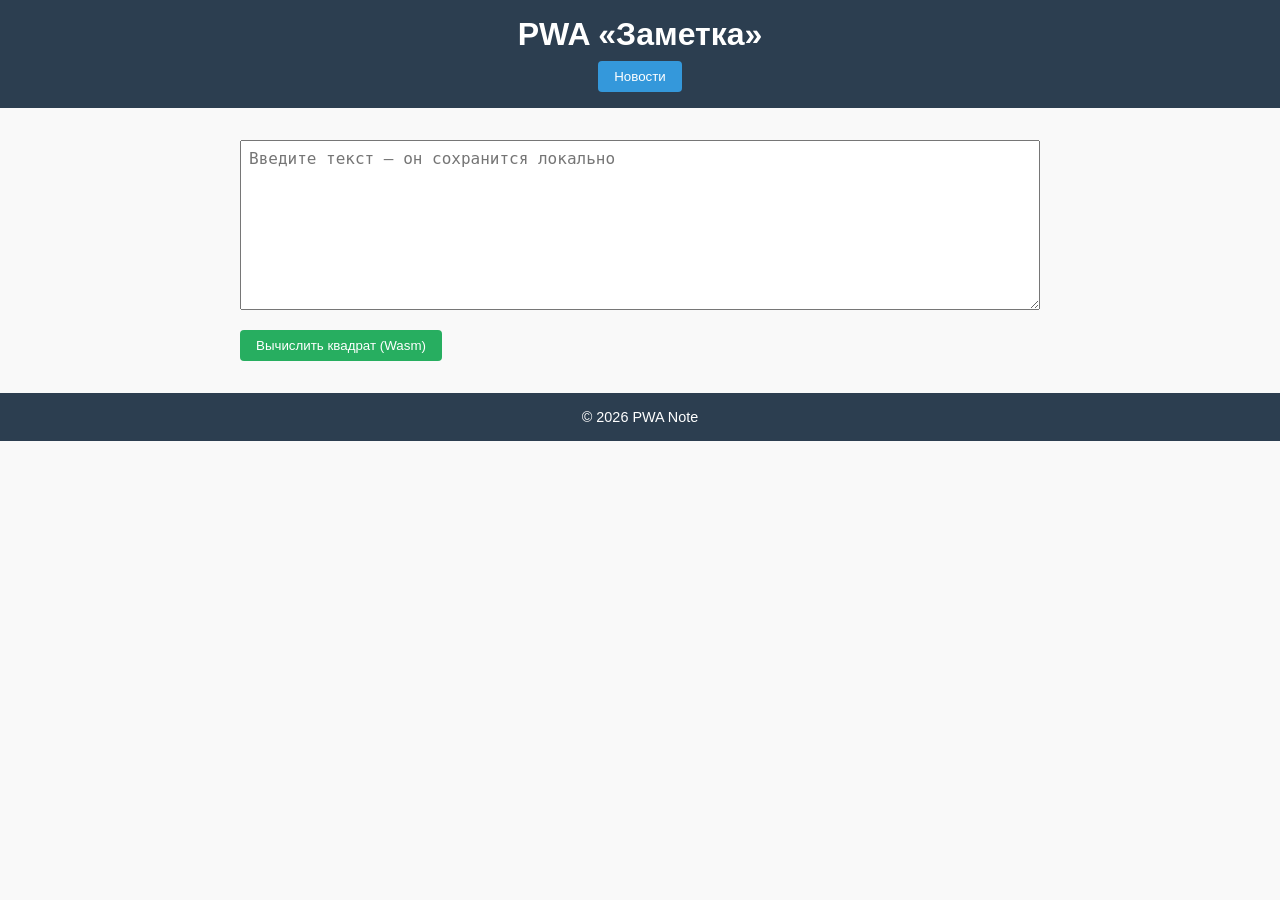
<file: index.html>
<!DOCTYPE html>
<html lang="ru">
<head>
  <meta charset="UTF-8" />
  <!-- viewport обязателен для адаптивности и критериев установки PWA -->
  <meta name="viewport" content="width=device-width, initial-scale=1" />
  <title>PWA «Заметка»</title>
  <link rel="manifest" href="manifest.json" />
  <meta name="theme-color" content="#0d47a1" />
  <!-- Подключаем общий CSS -->
  <link rel="stylesheet" href="style.css" />
</head>
<body>
  <header class="site-header">
    <h1>PWA «Заметка»</h1>
    <nav>
      <button id="news-button" class="nav-btn">Новости</button>
    </nav>
  </header>
  <main>
    <textarea id="note" rows="8" cols="40" placeholder="Введите текст — он сохранится локально"></textarea>
    <div class="actions">
      <button id="wasm-button" class="action-btn">Вычислить квадрат (Wasm)</button>
      <p id="wasm-result"></p>
    </div>
  </main>
  <footer class="site-footer">
    <p>&copy; 2026 PWA Note</p>
  </footer>
  <script>
    // 1. Локальное сохранение текста (простейшее внутреннее хранилище)
    let wasmExports = null;
    fetch('./function.wasm')
      .then(r => r.arrayBuffer())
      .then(bytes => WebAssembly.instantiate(bytes))
      .then(obj => { wasmExports = obj.instance.exports; })
      .catch(err => console.error('Ошибка загрузки Wasm:', err));

    const area = document.getElementById('note');
    area.value = localStorage.getItem('note') || '';
    area.addEventListener('input', () => localStorage.setItem('note', area.value));

    const wasmButton = document.getElementById('wasm-button');
    const wasmResult = document.getElementById('wasm-result');
    wasmButton.addEventListener('click', () => {
      if (wasmExports) {
        wasmResult.textContent = wasmExports.square(7);
      } else {
        wasmResult.textContent = 'Wasm модуль не загружен.';
      }
    });

    // Переход к странице новостей
    document.getElementById('news-button').addEventListener('click', () => {
      location.href = 'news.html';
    });

    // 2. Регистрация Service Worker — только в безопасном контексте (HTTPS или localhost)
    if ('serviceWorker' in navigator) {
      navigator.serviceWorker.register('service-worker.js')
        .then(() => console.log('Service Worker зарегистрирован'))
        .catch(err => console.error('Ошибка регистрации SW:', err));
    }
  </script>
</body>
</html>
</file>
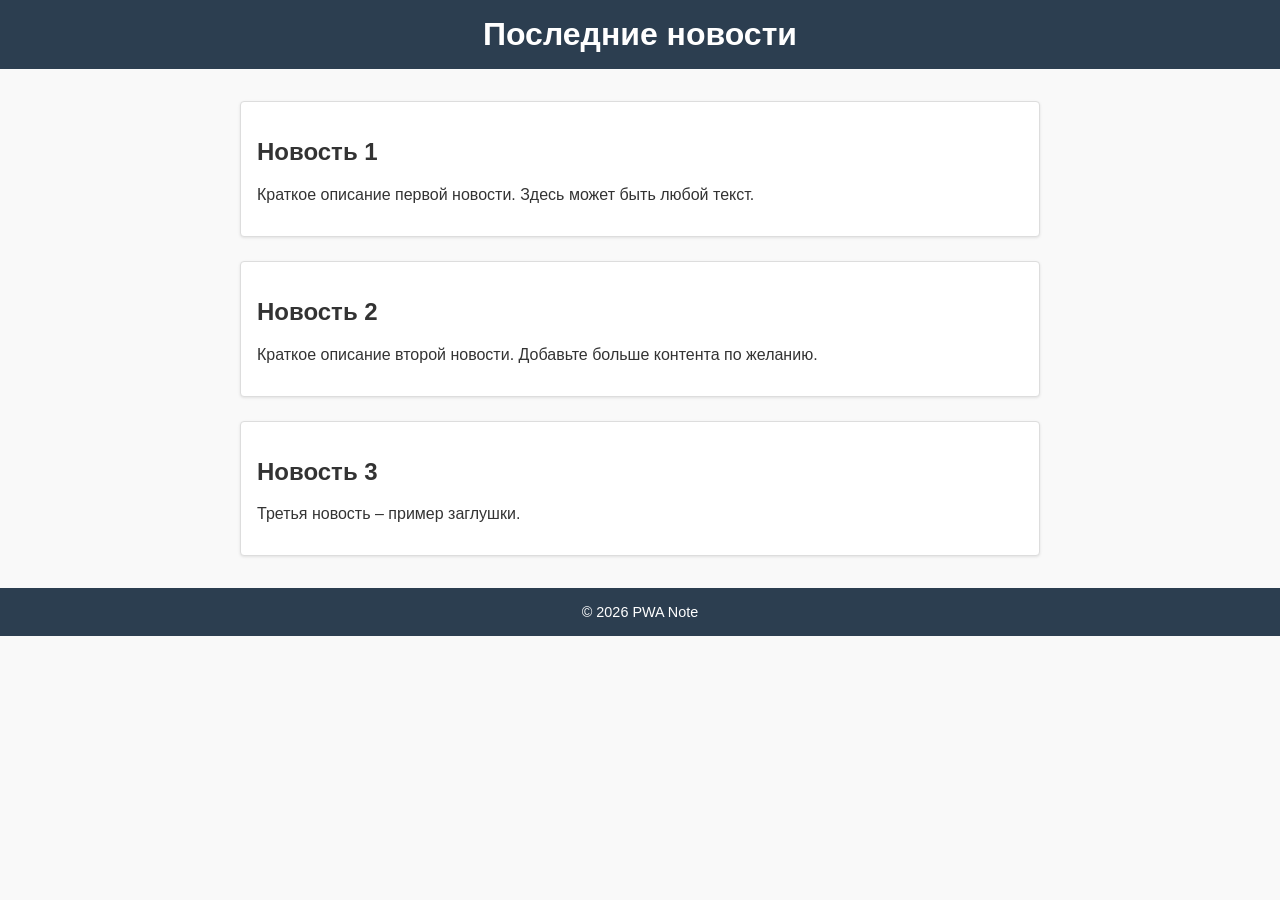
<file: news.html>
<!DOCTYPE html>
<html lang="ru">
<head>
  <meta charset="UTF-8" />
  <meta name="viewport" content="width=device-width, initial-scale=1.0" />
  <title>Новости</title>
  <link rel="stylesheet" href="style.css" />
</head>
<body>
  <header>
    <h1>Последние новости</h1>
  </header>
  <main>
    <article class="news-item">
      <h2>Новость 1</h2>
      <p>Краткое описание первой новости. Здесь может быть любой текст.</p>
    </article>
    <article class="news-item">
      <h2>Новость 2</h2>
      <p>Краткое описание второй новости. Добавьте больше контента по желанию.</p>
    </article>
    <article class="news-item">
      <h2>Новость 3</h2>
      <p>Третья новость – пример заглушки.</p>
    </article>
  </main>
  <footer>
    <p>&copy; 2026 PWA Note</p>
  </footer>
</body>
</html>
</file>
<file: style.css>
/* Общие стили */
body {
  margin: 0;
  font-family: Arial, Helvetica, sans-serif;
  background: #f9f9f9;
  color: #333;
}
header, footer {
  background: #2c3e50;
  color: #fff;
  padding: 1rem;
  text-align: center;
}
h1 { margin: 0; }
nav { margin-top: 0.5rem; }
button {
  cursor: pointer;
  border: none;
  border-radius: 4px;
}
.nav-btn {
  background: #3498db;
  color: #fff;
  padding: 0.5rem 1rem;
}
.action-btn {
  background: #27ae60;
  color: #fff;
  padding: 0.5rem 1rem;
}
.actions { margin-top: 1rem; }
main {
  max-width: 800px;
  margin: 2rem auto;
  padding: 0 1rem;
}
textarea {
  width: 100%;
  box-sizing: border-box;
  padding: 0.5rem;
  font-size: 1rem;
}
footer p { margin: 0; font-size: 0.9rem; }

/* Новости (из news.html) */
.news-item {
  background: #fff;
  border: 1px solid #ddd;
  border-radius: 4px;
  margin-bottom: 1.5rem;
  padding: 1rem;
  box-shadow: 0 1px 3px rgba(0,0,0,0.1);
}
</file>
